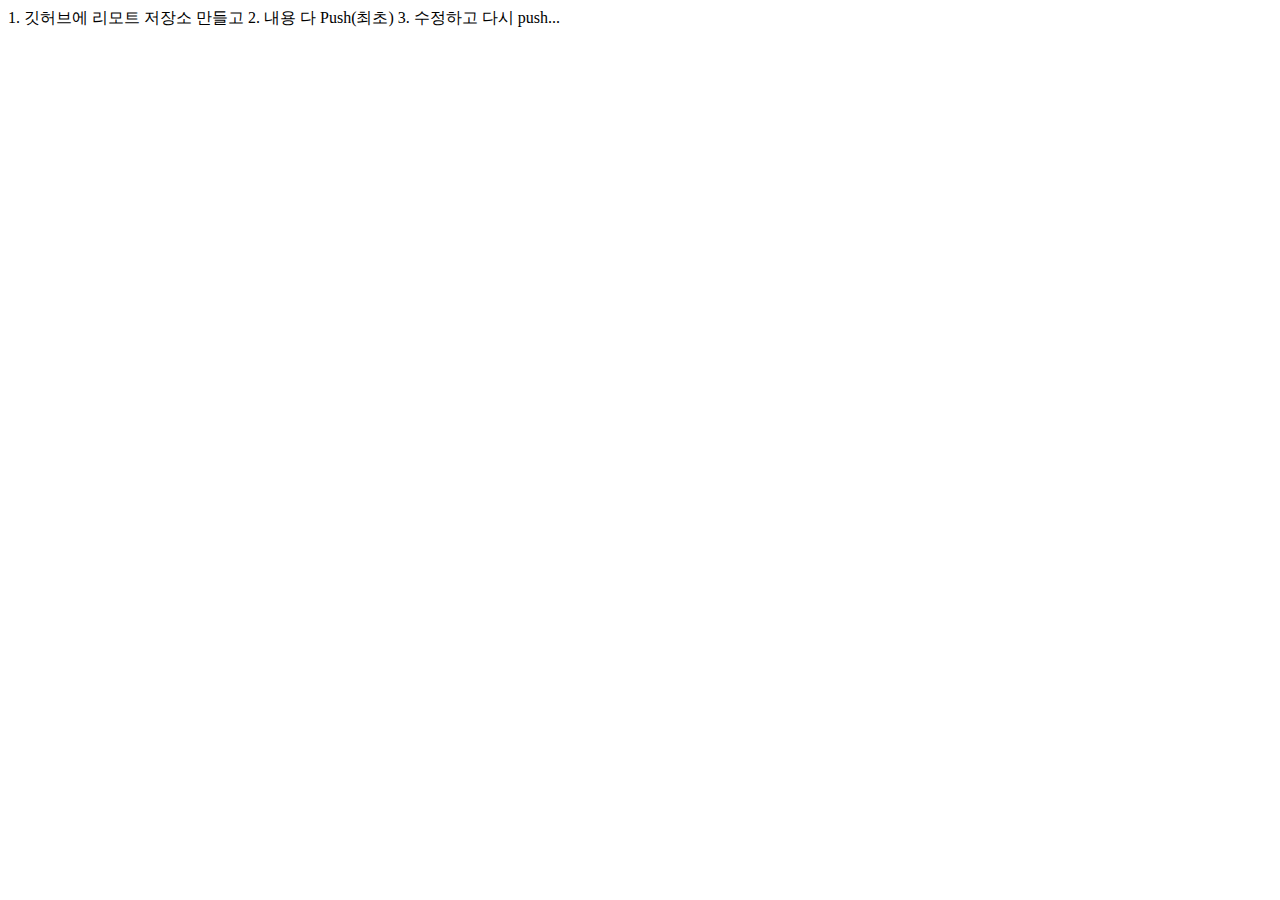
<file: index.html>
<!DOCTYPE html>
<html lang="en">
<head>
    <meta charset="UTF-8">
    <meta name="viewport" content="width=device-width, initial-scale=1.0">
    <link rel="shortcut icon" href="" type="image/x-icon">
    <title>Document</title>
</head>
<body>
    1. 깃허브에 리모트 저장소 만들고
    2. 내용 다 Push(최초)
    3. 수정하고 다시 push...
</body>
</html>
</file>
